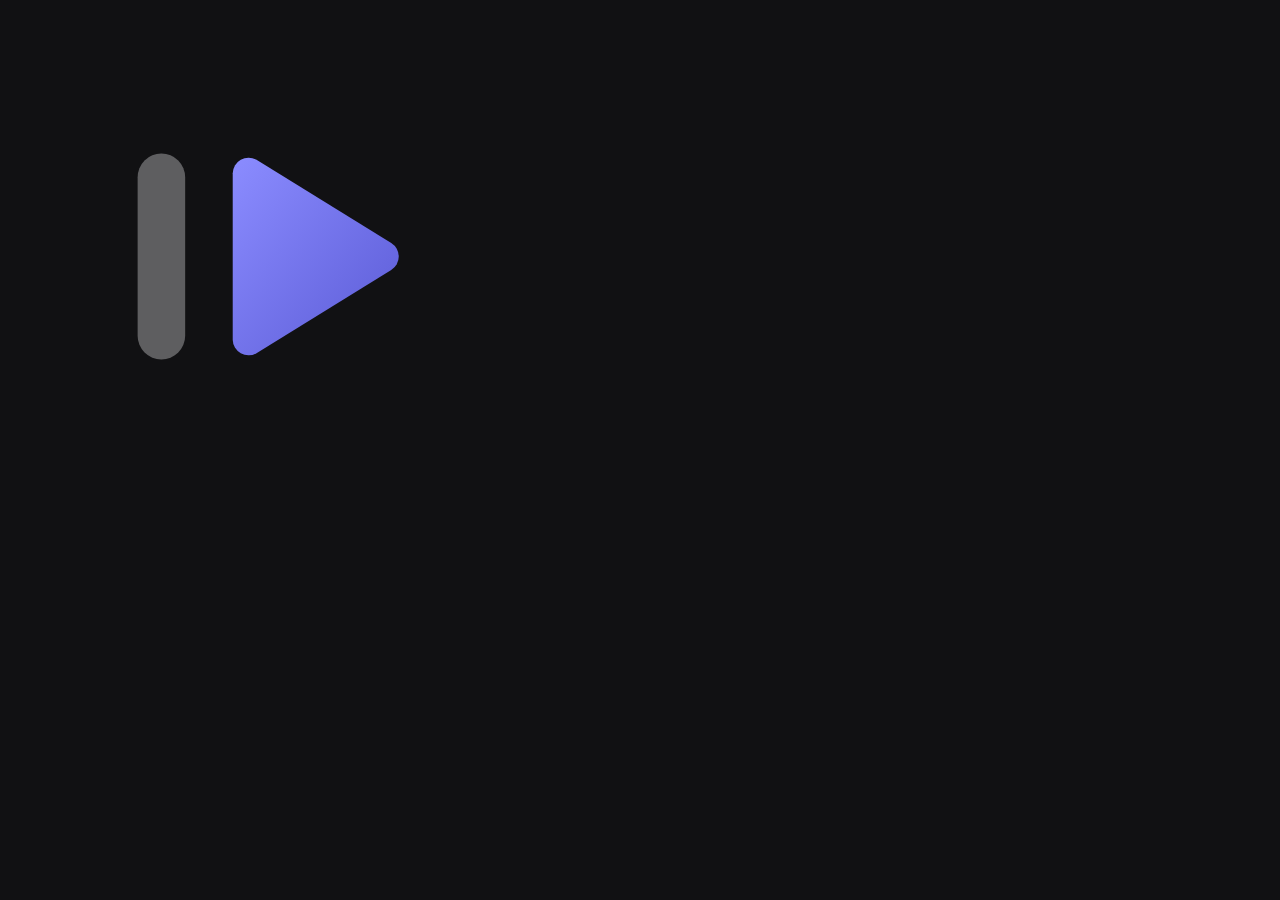
<file: docs/icon.html>
<!doctype html>
<html><head><meta charset="utf-8"><style>
  /* 앱 아이콘 생성용 (마스커블: 가장자리까지 배경을 채우고 로고는 안쪽 영역에) — 배포되지 않음
     사용: icon.html?s=192 → 왼쪽 위 192x192 영역을 캡처 */
  html, body { margin: 0; background: #111113; overflow: hidden; }
  .box { position: absolute; left: 0; top: 0; display: grid; place-items: center; background: #111113; }
</style></head><body>
<div class="box"><svg viewBox="12 12 40 40" xmlns="http://www.w3.org/2000/svg"><defs><linearGradient id="g" x1="0" y1="0" x2="1" y2="1"><stop offset="0" stop-color="#8b8cff"/><stop offset="1" stop-color="#5b5bd6"/></linearGradient></defs><rect x="17" y="19" width="6" height="26" rx="3" fill="#ededef" opacity=".35"/><path d="M29 21.5v21a2 2 0 0 0 3 1.7l17-10.5a2 2 0 0 0 0-3.4L32 19.8a2 2 0 0 0-3 1.7z" fill="url(#g)"/></svg></div>
<script>
  const s = Number(new URLSearchParams(location.search).get("s")) || 512;
  const box = document.querySelector(".box"), svg = document.querySelector("svg");
  box.style.width = box.style.height = s + "px";
  svg.style.width = svg.style.height = Math.round(s * 0.62) + "px";
</script>
</body></html>
</file>
